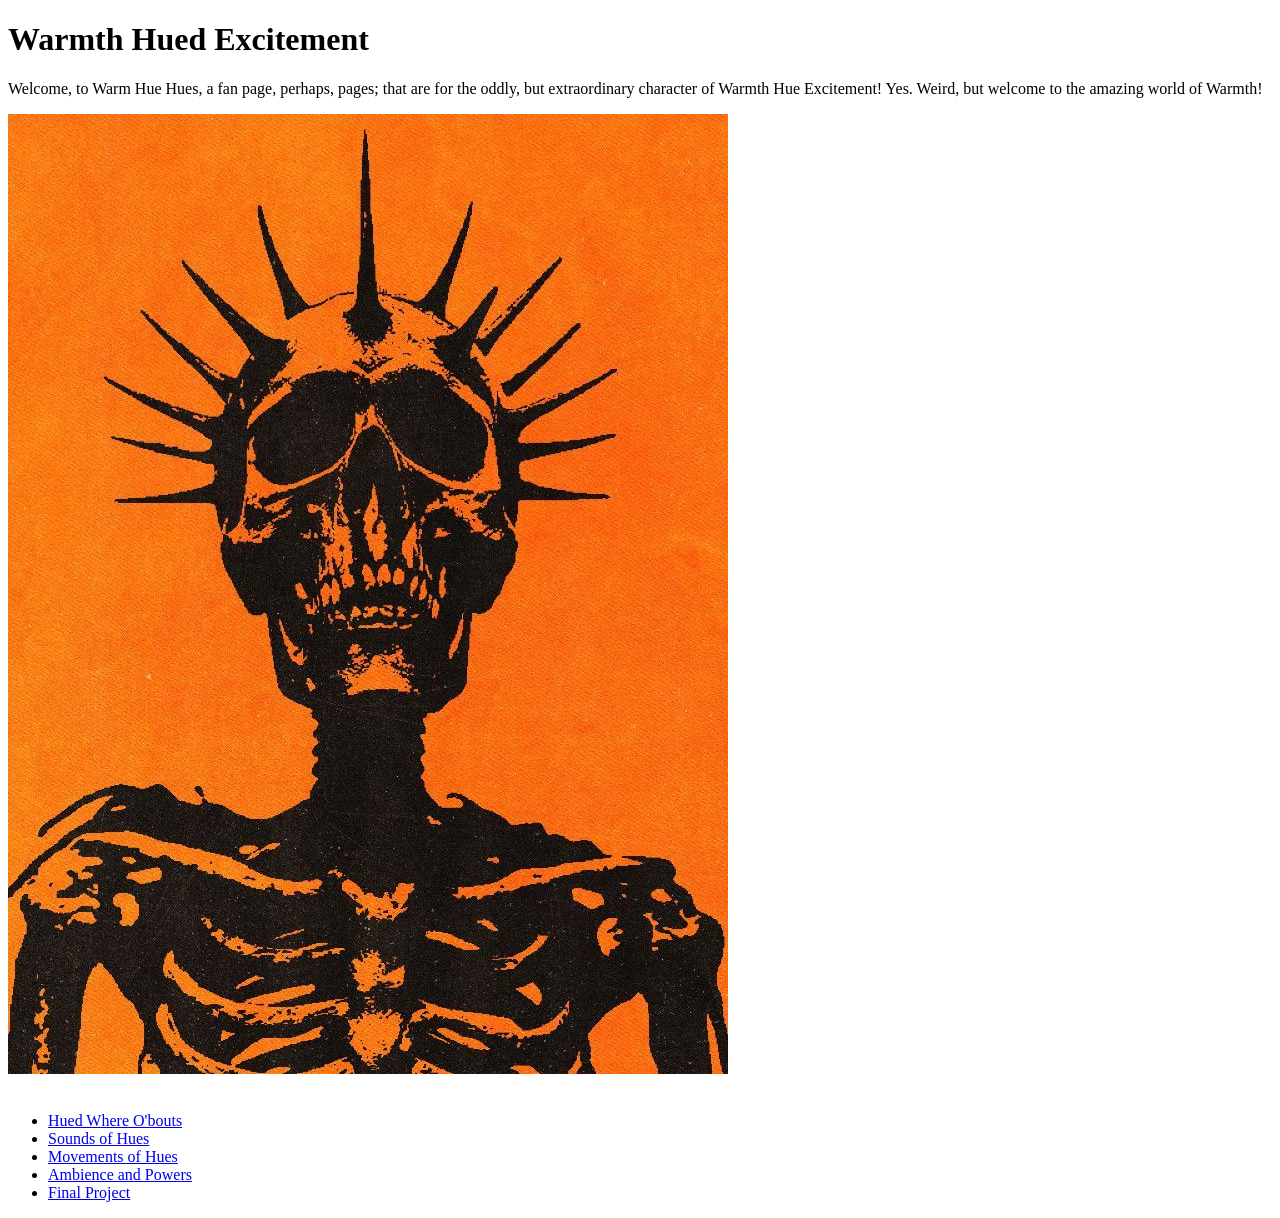
<file: index.html>
<!DOCTYPE html>
<html>
<head>
	<meta charset="utf-8">
	<meta name="viewport" content="width=device-wth,
	intial-scale=1">
	<title>Warm Hue Hues</title>
</head>
<body>
	<h1>Warmth Hued Excitement</h1>
	<p>Welcome, to Warm Hue Hues, a fan page, perhaps, pages; that are
	for the oddly, but extraordinary character of Warmth Hue Excitement! 
	Yes. Weird, but welcome to the amazing world of Warmth!</p>
	<img src="images/image2.jpg">

<br>
</br>

	<ul>
		<li><a href="landscape.html">Hued Where O'bouts</a></li>
		<li><a href="audio.html">Sounds of Hues</a></li>
		<li><a href="animation.html">Movements of Hues</a></li>
		<li><a href="programming.html">Ambience and Powers</a></li>
		<li><a href="final.html">Final Project</a></li>


	</ul>
</body>
</html>
</file>
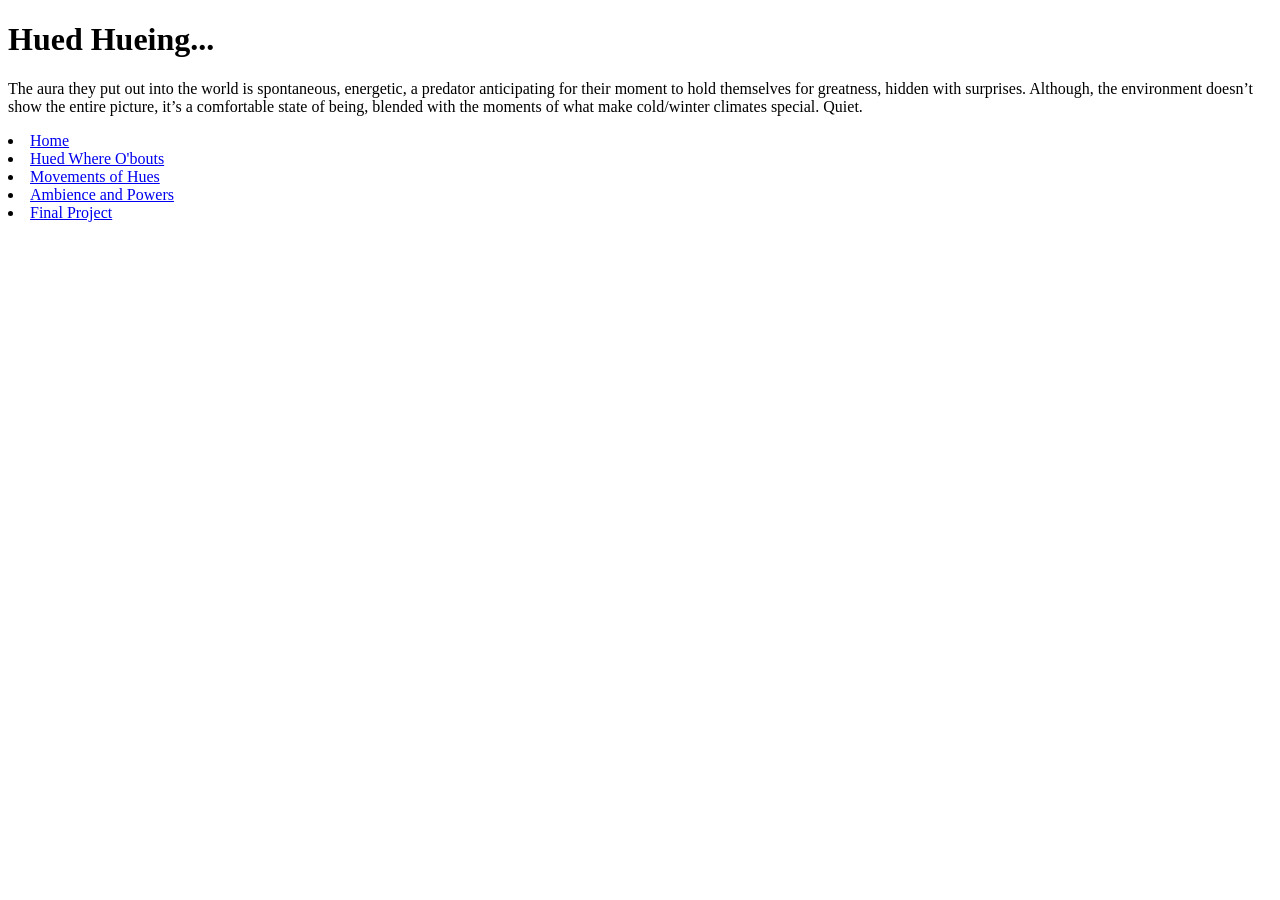
<file: animation.html>
<!DOCTYPE html>
<html>
<head>
	<meta charset="utf-8">
	<meta name="viewport" content="width=device-width, initial-scale=1">
	<title>Hued Hues?</title>
</head>
<body>
	<h1>Hued Hueing...</h1>
	<p>The aura they put out into the world is spontaneous, energetic, a predator anticipating for their moment to hold themselves for greatness, hidden with surprises. Although, the environment doesn’t show the entire picture, it’s a comfortable state of being, blended with the moments of what make cold/winter climates special. Quiet.</p>

		<li><a href="index.html">Home</a></li>
		<li><a href="landscape.html">Hued Where O'bouts</a></li>
		<li><a href="audio.html">Movements of Hues</a></li>
		<li><a href="programming.html">Ambience and Powers</a></li>
		<li><a href="final.html">Final Project</a></li>

	<iframe width="560" height="315" src="https://www.youtube.com/embed/5BFFsZAB2rY?si=8zT_GHnvPb_IXWgr" title="YouTube video player" frameborder="0" allow="accelerometer; autoplay; clipboard-write; encrypted-media; gyroscope; picture-in-picture; web-share" referrerpolicy="strict-origin-when-cross-origin" allowfullscreen></iframe>

</body>
</html>
</file>
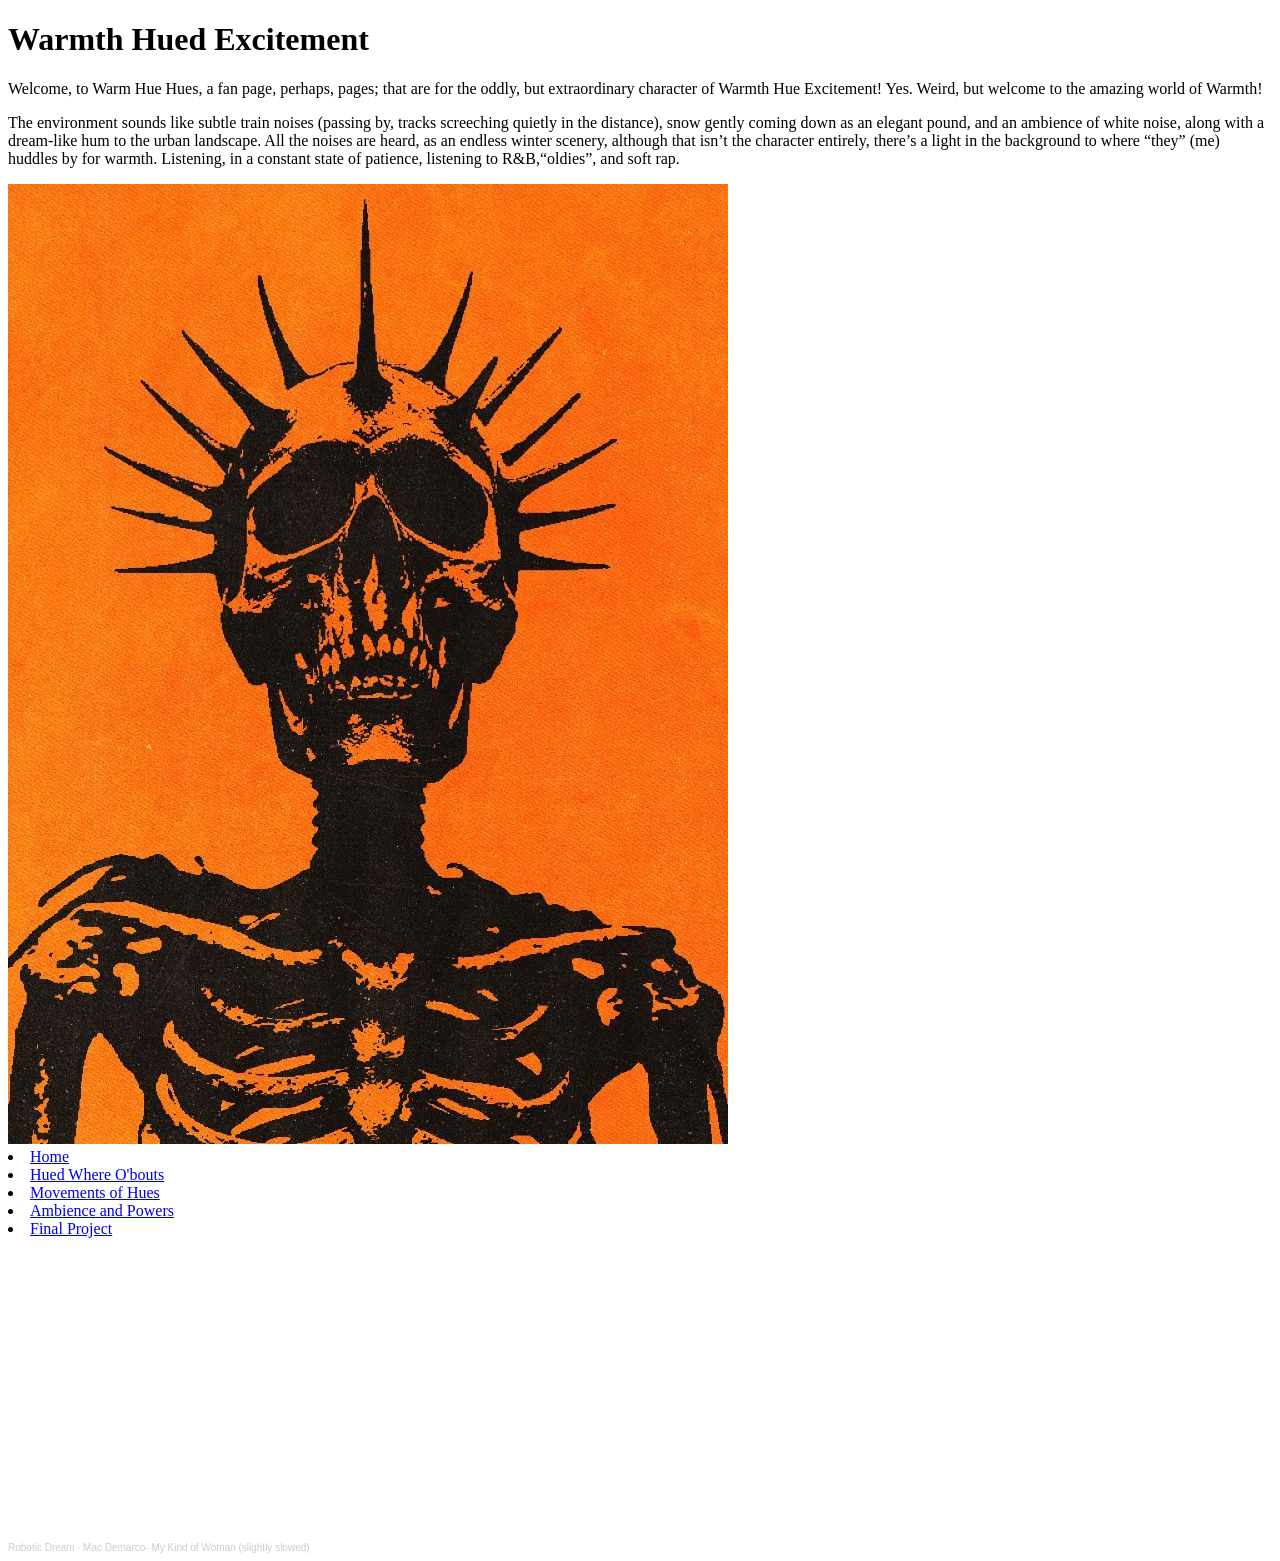
<file: audio.html>
<!DOCTYPE html>
<html>
<head>
	<meta charset="utf-8">
	<meta name="viewport" content="width=device-wth,
	intial-scale=1">
	<title>Warm Hue Hues</title>
</head>
<body>
	<h1>Warmth Hued Excitement</h1>
	<p>Welcome, to Warm Hue Hues, a fan page, perhaps, pages; that are
	for the oddly, but extraordinary character of Warmth Hue Excitement! 
	Yes. Weird, but welcome to the amazing world of Warmth!</p>

	<p>The environment sounds like subtle train noises (passing by, tracks screeching quietly in the distance), snow gently coming down as an elegant pound, and an ambience of white noise, along with a dream-like hum to the urban landscape. All the noises are heard, as an endless winter scenery, although that isn’t the character entirely, there’s a light in the background to where “they” (me) huddles by for warmth. Listening, in a constant state of patience, listening to R&B,“oldies”, and soft rap.</p>

	<img src="images/image2.jpg">

		<li><a href="index.html">Home</a></li>
		<li><a href="landscape.html">Hued Where O'bouts</a></li>
		<li><a href="animation.html">Movements of Hues</a></li>
		<li><a href="programming.html">Ambience and Powers</a></li>
		<li><a href="final.html">Final Project</a></li>

	<iframe width="100%" height="300" scrolling="no" frameborder="no" allow="autoplay" src="https://w.soundcloud.com/player/?url=https%3A//api.soundcloud.com/tracks/soundcloud%253Atracks%253A318371404&color=%23ff5500&auto_play=false&hide_related=false&show_comments=true&show_user=true&show_reposts=false&show_teaser=true&visual=true"></iframe><div style="font-size: 10px; color: #cccccc;line-break: anywhere;word-break: normal;overflow: hidden;white-space: nowrap;text-overflow: ellipsis; font-family: Interstate,Lucida Grande,Lucida Sans Unicode,Lucida Sans,Garuda,Verdana,Tahoma,sans-serif;font-weight: 100;"><a href="https://soundcloud.com/robotic-dream" title="Robotic Dream" target="_blank" style="color: #cccccc; text-decoration: none;">Robotic Dream</a> · <a href="https://soundcloud.com/robotic-dream/mac-demarco-my-kind-of-woman-slightly-slowed" title="Mac Demarco- My Kind of Woman (slightly slowed)" target="_blank" style="color: #cccccc; text-decoration: none;">Mac Demarco- My Kind of Woman (slightly slowed)</a></div>
</body>
</html>
</file>
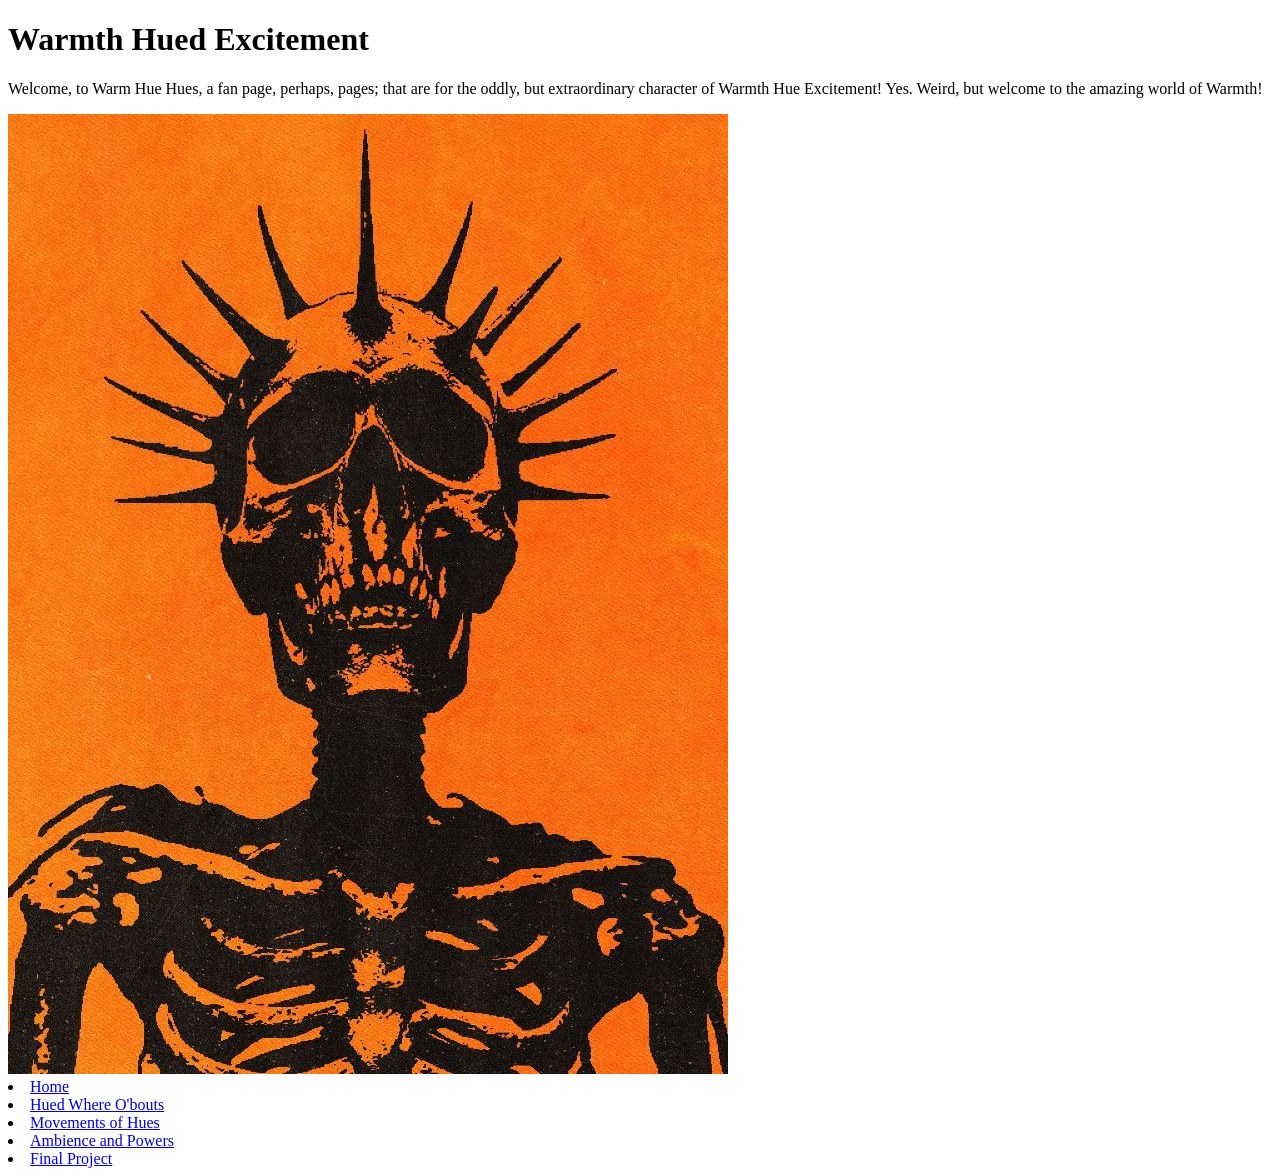
<file: landscape.html>
<!DOCTYPE html>
<html>
<head>
	<meta charset="utf-8">
	<meta name="viewport" content="width=device-wth,
	intial-scale=1">
	<title>Warm Hue Hues</title>
</head>
<body>
	<h1>Warmth Hued Excitement</h1>
	<p>Welcome, to Warm Hue Hues, a fan page, perhaps, pages; that are
	for the oddly, but extraordinary character of Warmth Hue Excitement! 
	Yes. Weird, but welcome to the amazing world of Warmth!</p>
	<img src="images/image2.jpg">
	
		<li><a href="index.html">Home</a></li>
		<li><a href="audio.html">Hued Where O'bouts</a></li>
		<li><a href="animation.html">Movements of Hues</a></li>
		<li><a href="programming.html">Ambience and Powers</a></li>
		<li><a href="final.html">Final Project</a></li>
</body>
</html>
</file>
